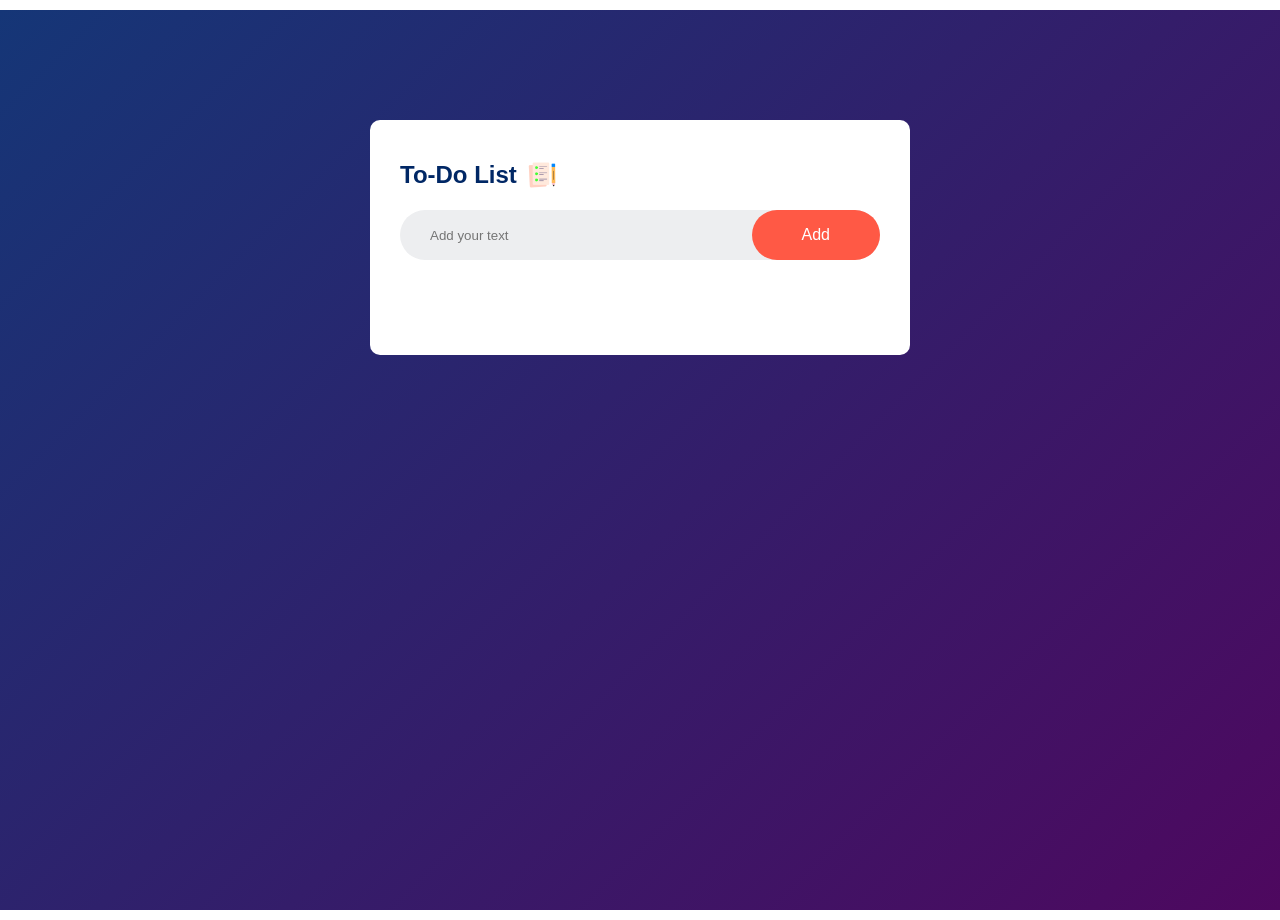
<file: index.html>
<!DOCTYPE html>
<html lang="en">
<head>
    <meta charset="UTF-8">
    <meta name="viewport" content="width=device-width, initial-scale=1.0">
    <title>Todo- list App</title>
    <link rel="stylesheet" href="style.css">
    
</head>
<body>
    <div class="container">
        <div class="todo-app">
            <h2>To-Do List <img src="images/icon.png" alt=""></h2>
            <div class="row">
                <input type="text" id="input-box" placeholder="Add your text">
                <button onclick="addTask()" class="btn">Add</button>
            </div>
            <ul id="list-container">
             
               
            </ul>
        </div>

    </div>
    <script src="script.js"></script>
    
</body>
</html>
</file>
<file: style.css>
/* --- Mobile Responsiveness --- */
@media screen and (max-width: 600px) {
    .row {
        /* Stack the input and button vertically */
        flex-direction: column;
        gap: 10px; /* Adds space between the input and the button */
        padding: 10px;
        background: transparent; /* Optional: clear background if it looks crowded */
    }

    .row .input-box {
        width: 100%;        /* Makes the input box fill the width */
        border-radius: 20px;
        padding: 12px;
    }

    .row .btn {
        width: 100%;            /* Makes the button fill the width */
        border-radius: 20px;
        padding: 12px;      
    }
}
*{
    margin: 0;
    padding: 0;
    font-family: 'poppins', sans-serif;
    box-sizing: border-box;
}

.container{
    width: 100%;
    min-height: 100vh;
    background: linear-gradient(135deg, #153677 ,#4e085f);
    padding: 10px; 
    margin: 10px auto;
}

.todo-app{
    width: 100%;
    max-width: 540px;
    background: #fff;
    margin: 100px auto 20px;
    padding: 40px 30px 70px;
    border-radius: 10px;
}

.todo-app h2{
    color: #002765;
    display: flex;
    align-items: center;
    margin-bottom: 20px;
}

.todo-app h2 img{
    width: 30px;
    margin-left: 10px;
}
.row{
    display: flex;
    align-items: center;
    justify-content: space-between;
    background: #edeef0;
    border-radius: 30px;
    padding-left: 20px;
    margin-bottom: 25px;
}

input{
    flex: 1;
    border: none;
    outline: none;
    background: transparent;
    padding: 10px;
    
}
.btn{
    border: none;
    outline: none;
    padding: 16px 50px;
    background-color: #ff5945;
    color: #fff;
    font-size: 16px;
    cursor: pointer;
    border-radius: 40px;
   
}

ul li{
    list-style: none;
    font-size: 17px;
    padding: 12px 8px 12px 50px;
    user-select: none;
    cursor: pointer;
    position: relative;


}

ul li::before{
    content:'';
    position: absolute;
    height: 28px;
    width: 28px;
    border-radius: 50%;
    background-image: url(images/unchecked.png);
    background-size: cover;
    background-position: center;
    top: 12px;
    left: 8px;
}

 ul li.checked{
color: #555;
text-decoration: line-through;
}

ul li.checked::before{
    background-image: url(images/checked.png);

}

ul li span{
    position: absolute;
    right: 0;
    top: 5px;
    width: 40px;
    height: 40px;
    font-size: 22px;
    color: #555;
    line-height: 40px;
    text-align: center;
    border-radius: 50%;
}

ul li span:hover{
    background: #edeef0;
}
</file>
